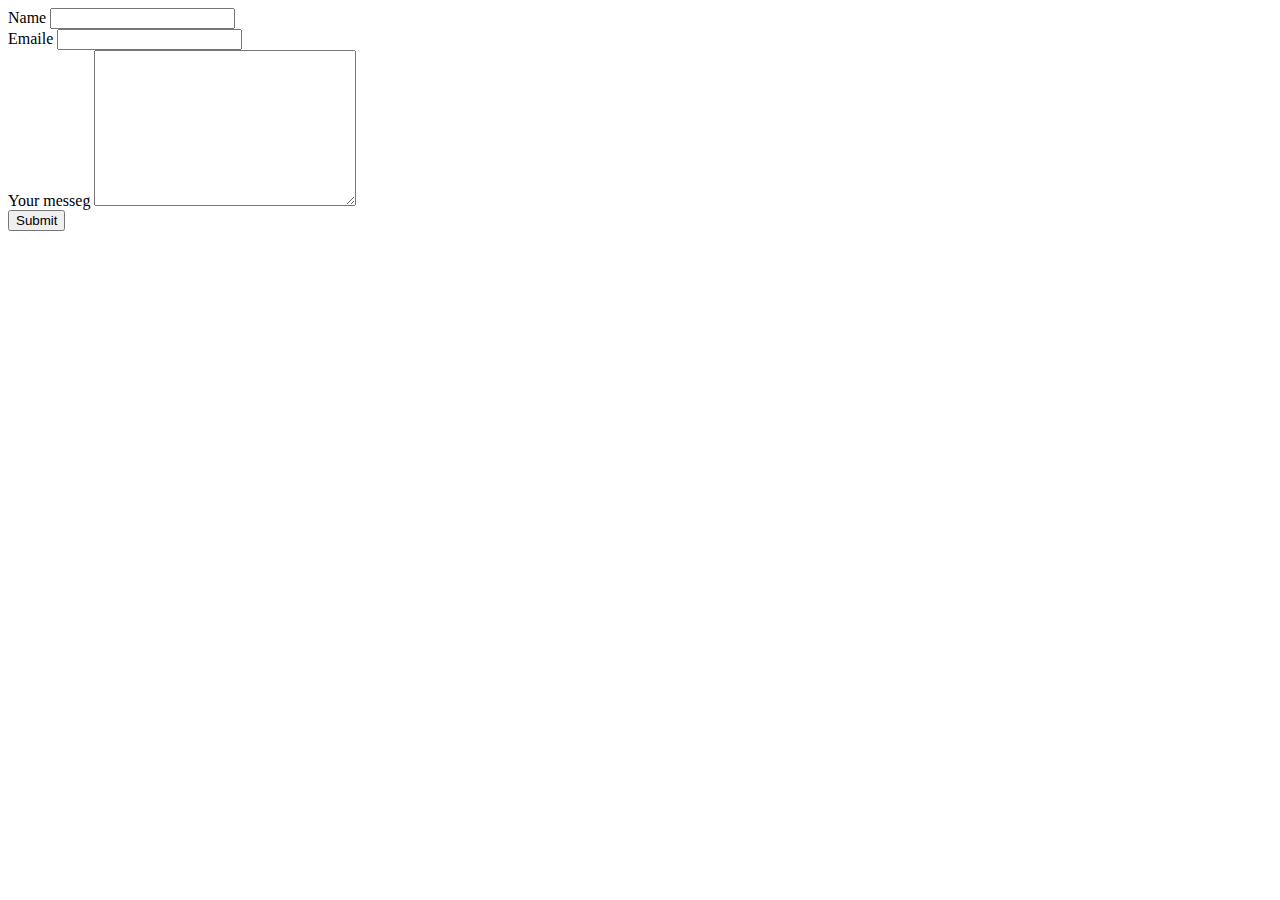
<file: form.html>
<html>
    <head>
        <title>My First form</title>
    </head>
    <body>
        <form action = "yoganandimihir@gmail.com" method = "post" enctype="text/plain">
            <label>Name</label>
            <input type="text" name = "Your name" value = ""><br>
            <label>Email</label>e
            <input type="text" name = "Your Email" value = ""><br>
            <label>Your messeg</label>
            <textarea name = "Your Messege" rows="10" cols="30"></textarea><br>
            <input type="submit" name = ""><br>
        </form>
    </body>
</html>
</file>
